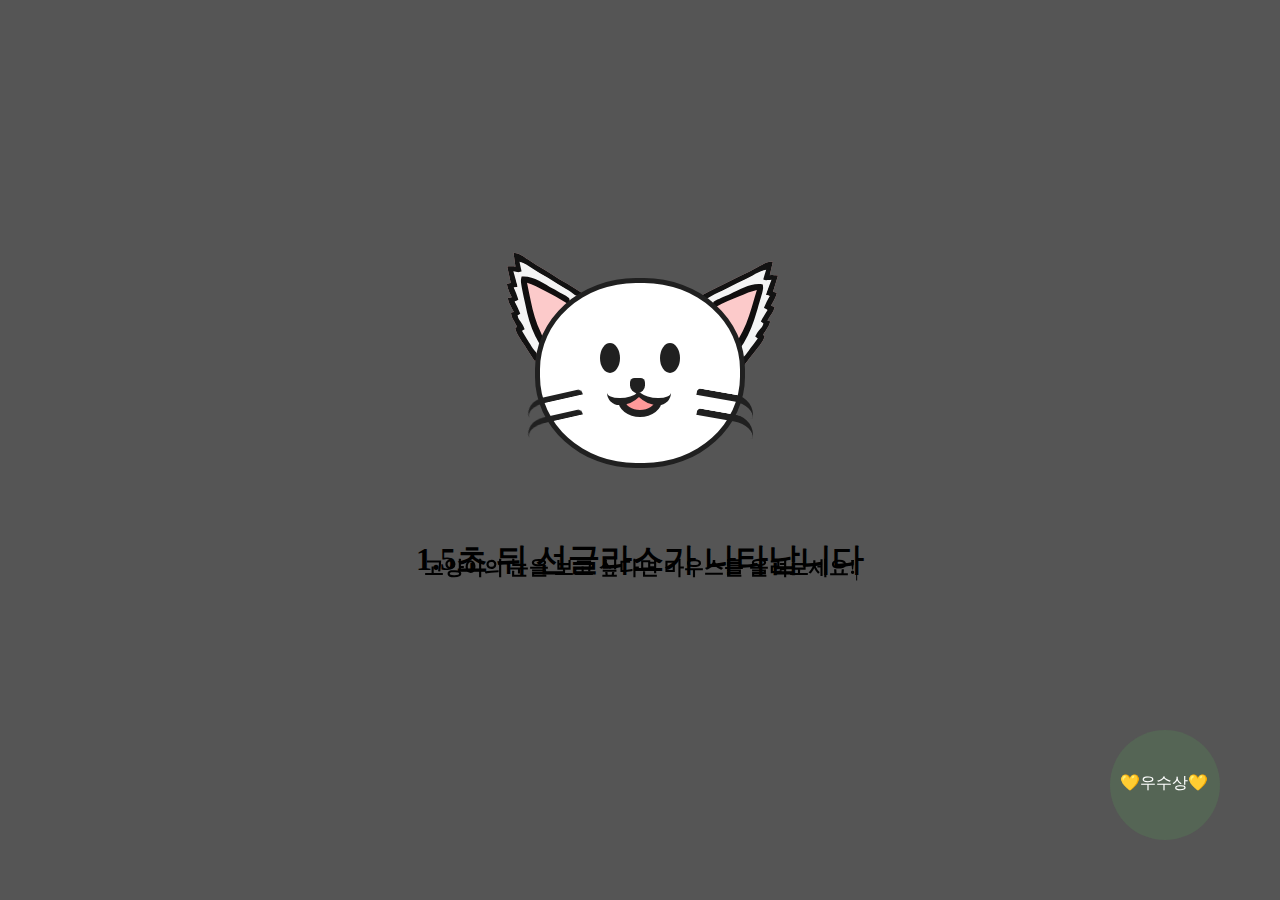
<file: index.html>
<!DOCTYPE html>
<html lang="ko-KR">
    <head>
        <meta charset="UTF-8" />
        <meta name="viewport" content="width=device-width, initial-scale=1.0" />
        <title>선글캣 애니메이션</title>
        <link rel="stylesheet" href="myCharacterAnimation.css" />
    </head>
    <body>
        <div class="sungl-cat">
            <div class="left-ear"></div>
            <div class="right-ear"></div>

            <div class="face">
                <div class="sunglass"></div>
                <div class="eye-left"></div>
                <div class="eye-right"></div>
                <div class="nose"></div>
                <div class="lip-left"></div>
                <div class="lip-right"></div>
                <div class="mouse"></div>
                <div class="whiskers left"></div>
                <div class="whiskers left2"></div>
                <div class="whiskers right"></div>
                <div class="whiskers right2"></div>
            </div>
        </div>

        <section>
            <h1>1.5초 뒤 선글라스가 나타납니다</h1>
            <h2>고양이의 눈을 보고 싶다면 마우스를 올려보세요!</h2>
        </section>

        <aside class="award_button">
            <p>💛우수상💛</p>
        </aside>

        <aside class="award">
            <img
                src="./src/프론트엔드_부트캠프_상장_강지혜.jpeg"
                alt="천하제일 애니메이션 캐릭터 대회 우수상 강지혜 상장 이미지"
            />
        </aside>
    </body>
    <script>
        const aside = document.querySelector(".award_button");
        const award = document.querySelector(".award");

        aside.addEventListener("click", () => {
            award.style.display =
                award.style.display === "block" ? "none" : "block";
        });
    </script>
</html>
</file>
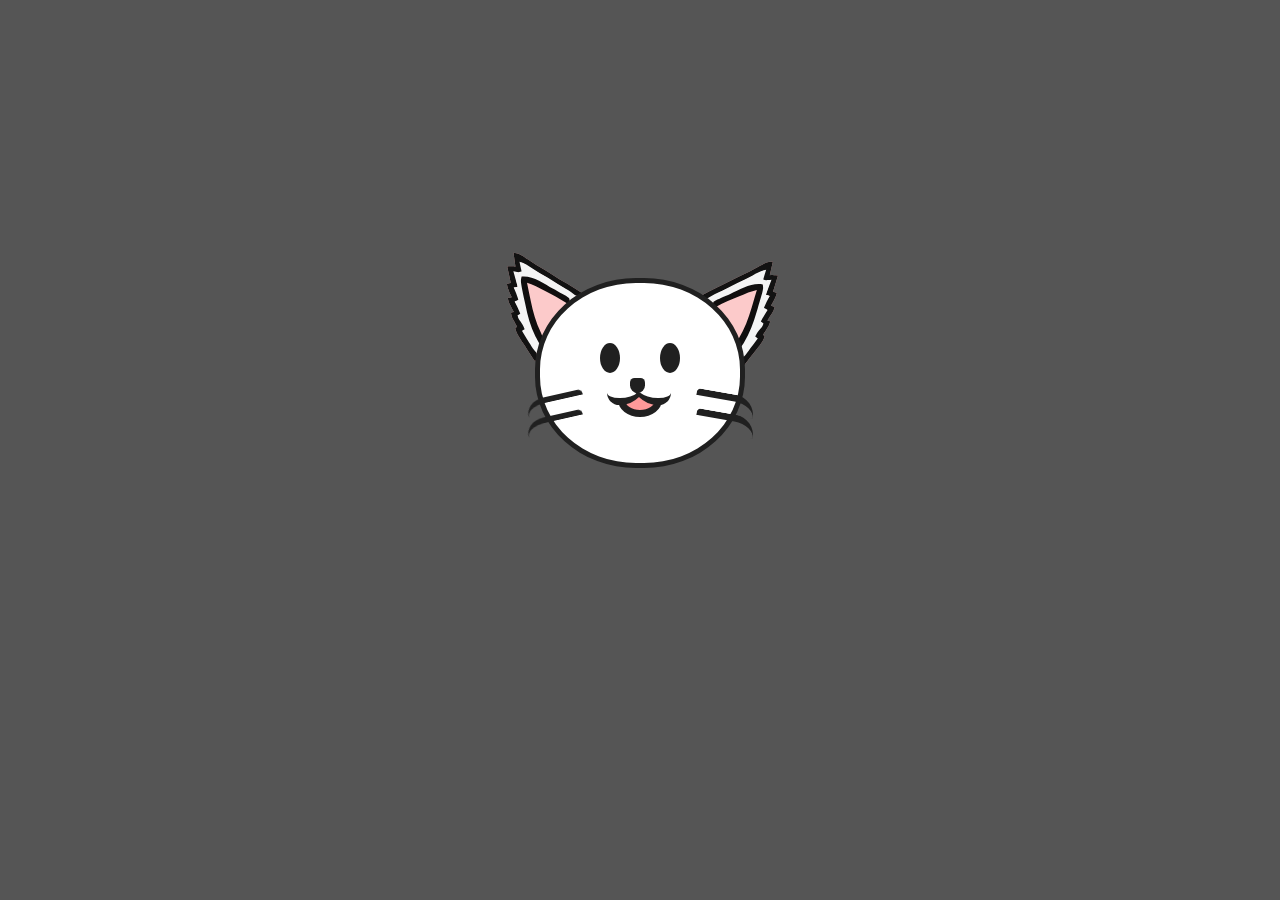
<file: myCharacterAnimation.html>
<!DOCTYPE html>
<html lang="ko-KR">
  <head>
    <meta charset="UTF-8" />
    <meta name="viewport" content="width=device-width, initial-scale=1.0" />
    <title>선글캣 애니메이션</title>

    <!--css-->
    <link rel="stylesheet" href="myCharacterAnimation.css" />
  </head>
  <body>
    <div class="sungl-cat">
      <div class="left-ear"></div>
      <div class="right-ear"></div>

      <!-- 얼굴 -->
      <div class="face">
        <!-- 선글라스 -->
        <div class="sunglass"></div>
        <!-- 눈 -->
        <div class="eye-left"></div>
        <div class="eye-right"></div>
        <!-- 코 -->
        <div class="nose"></div>
        <!-- 입술 -->
        <div class="lip-left"></div>
        <div class="lip-right"></div>
        <!-- 입 -->
        <div class="mouse"></div>
        <!-- 수염 -->
        <div class="whiskers left"></div>
        <div class="whiskers left2"></div>
        <div class="whiskers right"></div>
        <div class="whiskers right2"></div>
      </div>
    </div>
  </body>
</html>
</file>
<file: myCharacterAnimation.css>
body {
    background-color: #555;
}

/* 접었다 폈다 귀 스윙 */
@keyframes ear-swing {
    50% {
        background: url(./src/fold-ear.svg);
    }
}

/* 흔들흔들 쉐이킹 페이스 */
@keyframes shaking-face {
    0% {
        transform: rotate(-25deg);
    }
    50% {
        transform: rotate(25deg);
    }
    100% {
        transform: rotate(-25deg);
    }
}

/* 오른쪽 눈 윙크 하기 */
@keyframes wink {
    50% {
        height: 3px;
        transform: translate(120px, 80px);
    }
}

/* 수염 통통 뛰기 */
@keyframes bounce {
    50% {
        top: 115px;
    }
}
@keyframes bounce2 {
    50% {
        top: 135px;
    }
}

/* 선글라스 날아오기 */
@keyframes sunglass {
    0% {
        display: none;
        transform: rotateY(250deg);
        top: -150px;
        left: -150px;
    }

    50% {
        transform: rotateY(296deg);
        top: 0px;
        left: -50px;
    }

    100% {
        transform: rotateY(10deg);
        top: 50px;
        left: 38px;
    }
}

/* 선글캣 페이스 바디 위치 선정 */
.sungl-cat {
    display: flex;
    justify-content: center;

    position: relative;
    margin: auto;
    top: 30vh;
    width: fit-content;
    animation: shaking-face 3s infinite;
}

/* 선글캣 페이스 설정 */
.face {
    position: relative;

    width: 200px;
    height: 180px;
    border: 5px solid #202020;
    background-color: #fff;
    border-radius: 48%;
}

.face:hover > .sunglass {
    display: none;
}

/* 귀 */
.left-ear {
    position: absolute;
    width: 100px;
    height: 130px;
    background-image: url(./src/ear.svg);
    background-repeat: no-repeat;

    transform: translate(-98px, -38px) rotate(348deg);
    animation: ear-swing 2s step-end infinite;
}
.right-ear {
    position: absolute;
    width: 100px;
    height: 130px;
    background-image: url(./src/ear.svg);
    background-repeat: no-repeat;

    transform: translate(100px, -32px) rotate(17deg) scaleX(-1);
    animation: ear-swing 2s step-end infinite;
}

/* 선글라스 */
.sunglass {
    position: absolute;
    width: 120px;
    height: 50px;
    background-image: url(./src/sunglass.svg);
    background-repeat: no-repeat;
    background-size: 120px;

    top: -999px;
    z-index: 3;

    animation: sunglass 0.8s 1.5s linear forwards;
}

/* 눈 */
.eye-left {
    position: absolute;
    width: 20px;
    height: 30px;
    border-radius: 50%;

    transform: translate(60px, 60px);
    background-color: #202020;
}
.eye-right {
    position: absolute;
    width: 20px;
    height: 30px;
    border-radius: 50%;

    transform: translate(120px, 60px);
    background-color: #202020;
    animation: wink 3s step-end infinite;
}

/* 코 */
.nose {
    position: absolute;
    width: 15px;
    height: 15px;
    background-color: #202020;
    border-radius: 30% 30% 50% 50%;

    transform: translate(90px, 95px);
    z-index: 2;
}

/* 입술 */
.lip-left {
    position: absolute;
    width: 40px;
    height: 25px;
    background-color: #fff;
    border-radius: 10px 10px 55px 25px;
    border-bottom: 7px solid #202020;
    transform: translate(67px, 90px);
    z-index: 1;
}

.lip-right {
    position: absolute;
    width: 40px;
    height: 25px;
    background-color: #fff;
    border-radius: 10px 10px 25px 55px;
    border-bottom: 7px solid #202020;
    transform: translate(91px, 90px);
    z-index: 1;
}

/* 입 */
.mouse {
    position: absolute;
    width: 30px;
    height: 20px;
    background-color: #fe9999;
    border: 7px solid #202020;
    border-radius: 80% 80% 100% 100%;

    transform: translate(78px, 100px);
}

/* 수염 */
.whiskers.left {
    position: absolute;
    top: 110px;
    left: -15px;

    width: 60px;
    height: 14px;
    background-color: transparent;

    transform: rotateX(38deg) rotate(344deg);
    border-radius: 50px 10px 10px 0;
    border-top: 7px solid #202020;

    animation: bounce 0.5s infinite;
}

.whiskers.right {
    position: absolute;
    top: 110px;
    left: 155px;

    width: 60px;
    height: 14px;
    background-color: transparent;

    transform: rotate(370deg) scaleX(-1);
    border-radius: 50px 10px 10px 0;
    border-top: 7px solid #202020;
    animation: bounce 0.5s infinite cubic-bezier(0, 0, 0.18, 0.99);
}

.whiskers.left2 {
    position: absolute;
    top: 130px;
    left: -15px;

    width: 60px;
    height: 14px;
    background-color: transparent;

    transform: rotateX(38deg) rotate(344deg);
    border-radius: 50px 10px 10px 0;
    border-top: 7px solid #202020;

    animation: bounce2 0.5s infinite;
}

.whiskers.right2 {
    position: absolute;
    top: 130px;
    left: 155px;

    width: 60px;
    height: 14px;
    background-color: transparent;

    transform: rotate(370deg) scaleX(-1);
    border-radius: 50px 10px 10px 0;
    border-top: 7px solid #202020;
    animation: bounce2 0.5s infinite cubic-bezier(0, 0, 0.18, 0.99);
}

section {
    margin-top: 340px;
}

section h1 {
    width: fit-content;
    margin: auto;
}

section h2 {
    font-size: 20px;
    min-width: 11px;
    white-space: nowrap;
    margin: 0;
    position: fixed;
    color: transparent;
    top: 63%;
    left: 50%;
    transform: translate(-50%, -50%);
}

section h2::before {
    content: "고양이의 눈을 보고 싶다면 마우스를 올려보세요!";
    position: absolute;
    top: 0;
    left: 0;
    width: 100%;
    height: 100%;
    color: black;
    overflow: hidden;
    border-right: 1px solid black;
    animation: typing 5s steps(31) forwards,
        blinking-cursor 1s step-end infinite 3s;
}

@keyframes typing {
    0% {
        width: 0%;
    }
    50% {
        width: 100%;
    }
    100% {
        width: 100%;
    }
}

@keyframes blinking-cursor {
    0%,
    100% {
        border-color: transparent;
    }
    50% {
        border-color: black;
    }
}

.award_button {
    width: 110px;
    height: 110px;

    background-color: #556555;
    border-radius: 80px;
    position: fixed;
    right: 60px;
    bottom: 60px;
    cursor: pointer;
}

.award_button p {
    color: #fff;
    align-content: center;
    text-align: center;
    position: absolute;
    top: 27px;
    left: 10px;
}

.award {
    display: none;
    position: relative;
    z-index: 10;
    top: -300px;
}

.award img {
    width: 450px;
    position: absolute;
    right: 50px;
    top: -150px;
}
</file>
